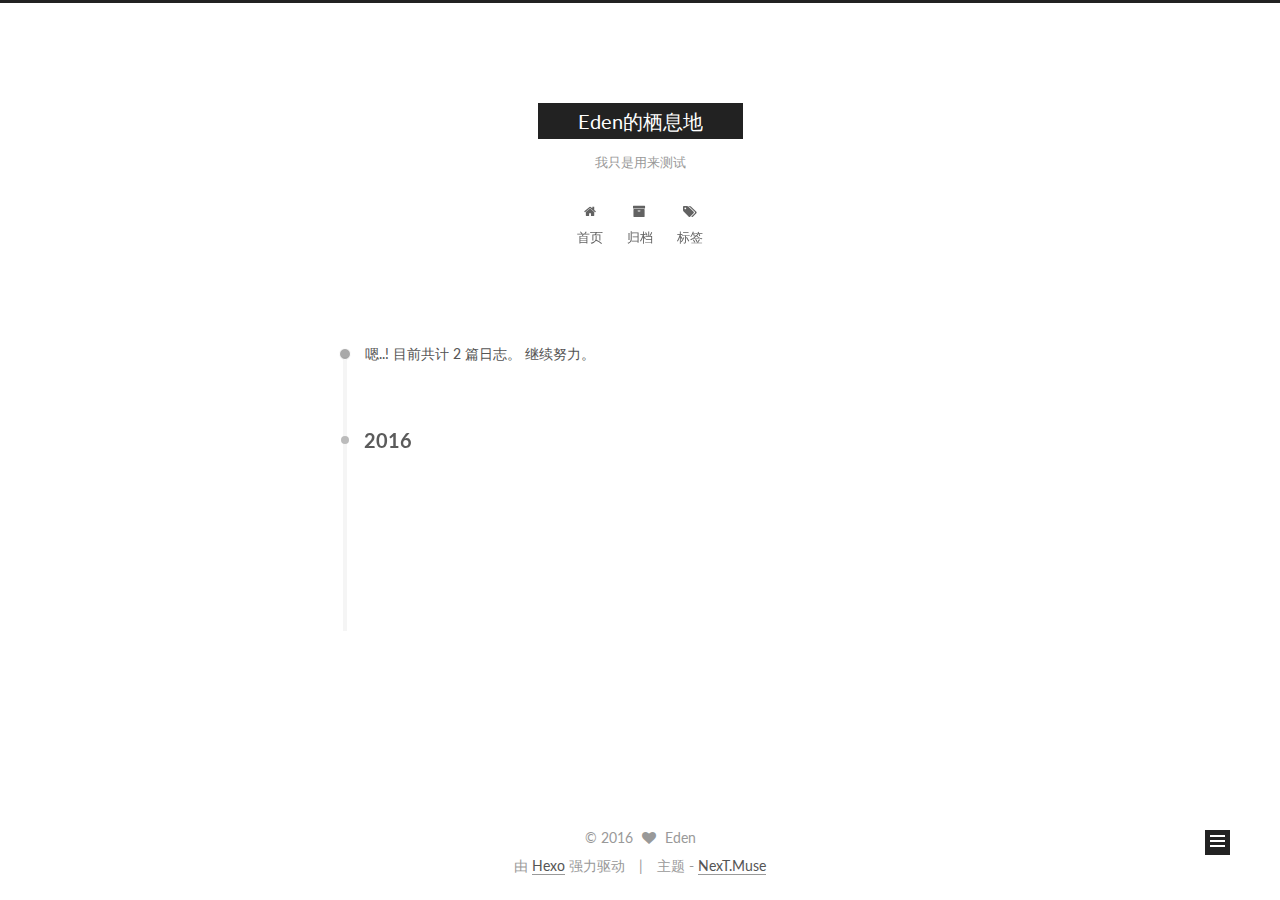
<file: archives/index.html>
<!doctype html>



  


<html class="theme-next muse use-motion" lang="zh-Hans">
<head>
  <meta charset="UTF-8"/>
<meta http-equiv="X-UA-Compatible" content="IE=edge" />
<meta name="viewport" content="width=device-width, initial-scale=1, maximum-scale=1"/>



<meta http-equiv="Cache-Control" content="no-transform" />
<meta http-equiv="Cache-Control" content="no-siteapp" />












  
  
  <link href="/lib/fancybox/source/jquery.fancybox.css?v=2.1.5" rel="stylesheet" type="text/css" />




  
  
  
  

  
    
    
  

  

  

  

  

  
    
    
    <link href="//fonts.googleapis.com/css?family=Lato:300,300italic,400,400italic,700,700italic&subset=latin,latin-ext" rel="stylesheet" type="text/css">
  






<link href="/lib/font-awesome/css/font-awesome.min.css?v=4.6.2" rel="stylesheet" type="text/css" />

<link href="/css/main.css?v=5.1.0" rel="stylesheet" type="text/css" />


  <meta name="keywords" content="Hexo, NexT" />








  <link rel="shortcut icon" type="image/x-icon" href="/favicon.ico?v=5.1.0" />






<meta name="description" content="这是一个开始">
<meta property="og:type" content="website">
<meta property="og:title" content="Eden的栖息地">
<meta property="og:url" content="http://yoursite.com/archives/index.html">
<meta property="og:site_name" content="Eden的栖息地">
<meta property="og:description" content="这是一个开始">
<meta name="twitter:card" content="summary">
<meta name="twitter:title" content="Eden的栖息地">
<meta name="twitter:description" content="这是一个开始">



<script type="text/javascript" id="hexo.configurations">
  var NexT = window.NexT || {};
  var CONFIG = {
    root: '/',
    scheme: 'Muse',
    sidebar: {"position":"left","display":"post"},
    fancybox: true,
    motion: true,
    duoshuo: {
      userId: '0',
      author: '博主'
    },
    algolia: {
      applicationID: '',
      apiKey: '',
      indexName: '',
      hits: {"per_page":10},
      labels: {"input_placeholder":"Search for Posts","hits_empty":"We didn't find any results for the search: ${query}","hits_stats":"${hits} results found in ${time} ms"}
    }
  };
</script>



  <link rel="canonical" href="http://yoursite.com/archives/"/>





  <title> 归档 | Eden的栖息地 </title>
</head>

<body itemscope itemtype="http://schema.org/WebPage" lang="zh-Hans">

  










  
  
    
  

  <div class="container one-collumn sidebar-position-left  page-archive  ">
    <div class="headband"></div>

    <header id="header" class="header" itemscope itemtype="http://schema.org/WPHeader">
      <div class="header-inner"><div class="site-meta ">
  

  <div class="custom-logo-site-title">
    <a href="/"  class="brand" rel="start">
      <span class="logo-line-before"><i></i></span>
      <span class="site-title">Eden的栖息地</span>
      <span class="logo-line-after"><i></i></span>
    </a>
  </div>
  <p class="site-subtitle">我只是用来测试</p>
</div>

<div class="site-nav-toggle">
  <button>
    <span class="btn-bar"></span>
    <span class="btn-bar"></span>
    <span class="btn-bar"></span>
  </button>
</div>

<nav class="site-nav">
  

  
    <ul id="menu" class="menu">
      
        
        <li class="menu-item menu-item-home">
          <a href="/" rel="section">
            
              <i class="menu-item-icon fa fa-fw fa-home"></i> <br />
            
            首页
          </a>
        </li>
      
        
        <li class="menu-item menu-item-archives">
          <a href="/archives" rel="section">
            
              <i class="menu-item-icon fa fa-fw fa-archive"></i> <br />
            
            归档
          </a>
        </li>
      
        
        <li class="menu-item menu-item-tags">
          <a href="/tags" rel="section">
            
              <i class="menu-item-icon fa fa-fw fa-tags"></i> <br />
            
            标签
          </a>
        </li>
      

      
    </ul>
  

  
</nav>



 </div>
    </header>

    <main id="main" class="main">
      <div class="main-inner">
        <div class="content-wrap">
          <div id="content" class="content">
            

  <section id="posts" class="posts-collapse">
    <span class="archive-move-on"></span>

    <span class="archive-page-counter">
      
      
      
        
      
      嗯..! 目前共计 2 篇日志。 继续努力。
    </span>

    

      
      
      

      
        
        <div class="collection-title">
          <h2 class="archive-year motion-element" id="archive-year-2016">2016</h2>
        </div>
      
      

      

  <article class="post post-type-normal" itemscope itemtype="http://schema.org/Article">
    <header class="post-header">

      <h1 class="post-title">
        
            <a class="post-title-link" href="/2016/12/15/hi/" itemprop="url">
              
                <span itemprop="name">hi</span>
              
            </a>
        
      </h1>

      <div class="post-meta">
        <time class="post-time" itemprop="dateCreated"
              datetime="2016-12-15T11:56:19+08:00"
              content="2016-12-15" >
          12-15
        </time>
      </div>

    </header>
  </article>



    

      
      
      

      
      

      

  <article class="post post-type-normal" itemscope itemtype="http://schema.org/Article">
    <header class="post-header">

      <h1 class="post-title">
        
            <a class="post-title-link" href="/2016/12/10/hello-world/" itemprop="url">
              
                <span itemprop="name">Hello World</span>
              
            </a>
        
      </h1>

      <div class="post-meta">
        <time class="post-time" itemprop="dateCreated"
              datetime="2016-12-10T14:26:52+08:00"
              content="2016-12-10" >
          12-10
        </time>
      </div>

    </header>
  </article>



    

  </section>

  



          </div>
          


          

        </div>
        
          
  
  <div class="sidebar-toggle">
    <div class="sidebar-toggle-line-wrap">
      <span class="sidebar-toggle-line sidebar-toggle-line-first"></span>
      <span class="sidebar-toggle-line sidebar-toggle-line-middle"></span>
      <span class="sidebar-toggle-line sidebar-toggle-line-last"></span>
    </div>
  </div>

  <aside id="sidebar" class="sidebar">
    <div class="sidebar-inner">

      

      

      <section class="site-overview sidebar-panel sidebar-panel-active">
        <div class="site-author motion-element" itemprop="author" itemscope itemtype="http://schema.org/Person">
          <img class="site-author-image" itemprop="image"
               src="/images/avatar.gif"
               alt="Eden" />
          <p class="site-author-name" itemprop="name">Eden</p>
          <p class="site-description motion-element" itemprop="description">这是一个开始</p>
        </div>
        <nav class="site-state motion-element">
          <div class="site-state-item site-state-posts">
            <a href="/archives">
              <span class="site-state-item-count">2</span>
              <span class="site-state-item-name">日志</span>
            </a>
          </div>

          

          

        </nav>

        

        <div class="links-of-author motion-element">
          
        </div>

        
        

        
        

        


      </section>

      

    </div>
  </aside>


        
      </div>
    </main>

    <footer id="footer" class="footer">
      <div class="footer-inner">
        <div class="copyright" >
  
  &copy; 
  <span itemprop="copyrightYear">2016</span>
  <span class="with-love">
    <i class="fa fa-heart"></i>
  </span>
  <span class="author" itemprop="copyrightHolder">Eden</span>
</div>


<div class="powered-by">
  由 <a class="theme-link" href="https://hexo.io">Hexo</a> 强力驱动
</div>

<div class="theme-info">
  主题 -
  <a class="theme-link" href="https://github.com/iissnan/hexo-theme-next">
    NexT.Muse
  </a>
</div>


        

        
      </div>
    </footer>

    <div class="back-to-top">
      <i class="fa fa-arrow-up"></i>
    </div>
  </div>

  

<script type="text/javascript">
  if (Object.prototype.toString.call(window.Promise) !== '[object Function]') {
    window.Promise = null;
  }
</script>









  



  
  <script type="text/javascript" src="/lib/jquery/index.js?v=2.1.3"></script>

  
  <script type="text/javascript" src="/lib/fastclick/lib/fastclick.min.js?v=1.0.6"></script>

  
  <script type="text/javascript" src="/lib/jquery_lazyload/jquery.lazyload.js?v=1.9.7"></script>

  
  <script type="text/javascript" src="/lib/velocity/velocity.min.js?v=1.2.1"></script>

  
  <script type="text/javascript" src="/lib/velocity/velocity.ui.min.js?v=1.2.1"></script>

  
  <script type="text/javascript" src="/lib/fancybox/source/jquery.fancybox.pack.js?v=2.1.5"></script>


  


  <script type="text/javascript" src="/js/src/utils.js?v=5.1.0"></script>

  <script type="text/javascript" src="/js/src/motion.js?v=5.1.0"></script>



  
  

  
  
    <script type="text/javascript" id="motion.page.archive">
      $('.archive-year').velocity('transition.slideLeftIn');
    </script>
  


  


  <script type="text/javascript" src="/js/src/bootstrap.js?v=5.1.0"></script>



  



  




	




  
  

  

  

  

  


</body>
</html>
</file>
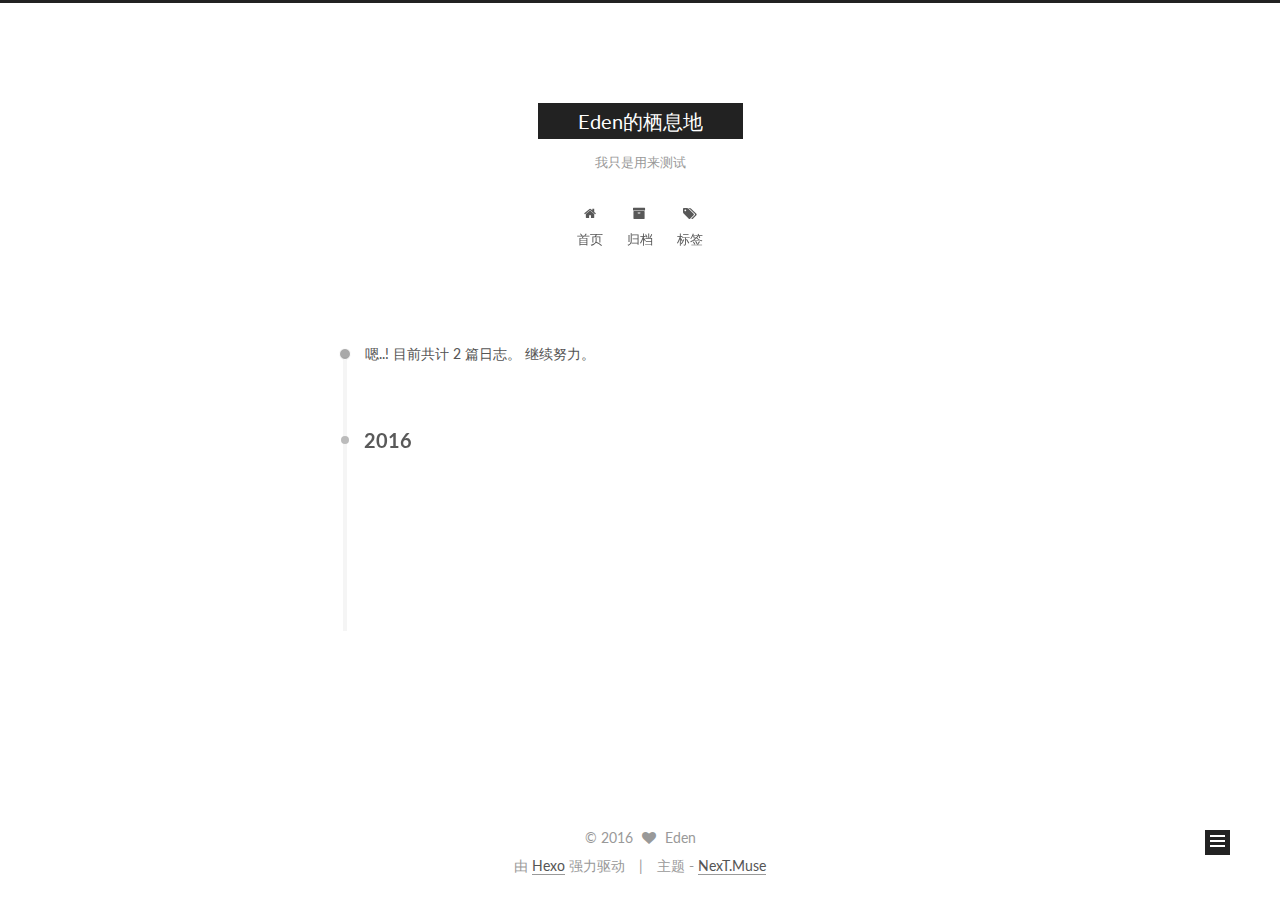
<file: archives/2016/index.html>
<!doctype html>



  


<html class="theme-next muse use-motion" lang="zh-Hans">
<head>
  <meta charset="UTF-8"/>
<meta http-equiv="X-UA-Compatible" content="IE=edge" />
<meta name="viewport" content="width=device-width, initial-scale=1, maximum-scale=1"/>



<meta http-equiv="Cache-Control" content="no-transform" />
<meta http-equiv="Cache-Control" content="no-siteapp" />












  
  
  <link href="/lib/fancybox/source/jquery.fancybox.css?v=2.1.5" rel="stylesheet" type="text/css" />




  
  
  
  

  
    
    
  

  

  

  

  

  
    
    
    <link href="//fonts.googleapis.com/css?family=Lato:300,300italic,400,400italic,700,700italic&subset=latin,latin-ext" rel="stylesheet" type="text/css">
  






<link href="/lib/font-awesome/css/font-awesome.min.css?v=4.6.2" rel="stylesheet" type="text/css" />

<link href="/css/main.css?v=5.1.0" rel="stylesheet" type="text/css" />


  <meta name="keywords" content="Hexo, NexT" />








  <link rel="shortcut icon" type="image/x-icon" href="/favicon.ico?v=5.1.0" />






<meta name="description" content="这是一个开始">
<meta property="og:type" content="website">
<meta property="og:title" content="Eden的栖息地">
<meta property="og:url" content="http://yoursite.com/archives/2016/index.html">
<meta property="og:site_name" content="Eden的栖息地">
<meta property="og:description" content="这是一个开始">
<meta name="twitter:card" content="summary">
<meta name="twitter:title" content="Eden的栖息地">
<meta name="twitter:description" content="这是一个开始">



<script type="text/javascript" id="hexo.configurations">
  var NexT = window.NexT || {};
  var CONFIG = {
    root: '/',
    scheme: 'Muse',
    sidebar: {"position":"left","display":"post"},
    fancybox: true,
    motion: true,
    duoshuo: {
      userId: '0',
      author: '博主'
    },
    algolia: {
      applicationID: '',
      apiKey: '',
      indexName: '',
      hits: {"per_page":10},
      labels: {"input_placeholder":"Search for Posts","hits_empty":"We didn't find any results for the search: ${query}","hits_stats":"${hits} results found in ${time} ms"}
    }
  };
</script>



  <link rel="canonical" href="http://yoursite.com/archives/2016/"/>





  <title> 归档 | Eden的栖息地 </title>
</head>

<body itemscope itemtype="http://schema.org/WebPage" lang="zh-Hans">

  










  
  
    
  

  <div class="container one-collumn sidebar-position-left  page-archive  ">
    <div class="headband"></div>

    <header id="header" class="header" itemscope itemtype="http://schema.org/WPHeader">
      <div class="header-inner"><div class="site-meta ">
  

  <div class="custom-logo-site-title">
    <a href="/"  class="brand" rel="start">
      <span class="logo-line-before"><i></i></span>
      <span class="site-title">Eden的栖息地</span>
      <span class="logo-line-after"><i></i></span>
    </a>
  </div>
  <p class="site-subtitle">我只是用来测试</p>
</div>

<div class="site-nav-toggle">
  <button>
    <span class="btn-bar"></span>
    <span class="btn-bar"></span>
    <span class="btn-bar"></span>
  </button>
</div>

<nav class="site-nav">
  

  
    <ul id="menu" class="menu">
      
        
        <li class="menu-item menu-item-home">
          <a href="/" rel="section">
            
              <i class="menu-item-icon fa fa-fw fa-home"></i> <br />
            
            首页
          </a>
        </li>
      
        
        <li class="menu-item menu-item-archives">
          <a href="/archives" rel="section">
            
              <i class="menu-item-icon fa fa-fw fa-archive"></i> <br />
            
            归档
          </a>
        </li>
      
        
        <li class="menu-item menu-item-tags">
          <a href="/tags" rel="section">
            
              <i class="menu-item-icon fa fa-fw fa-tags"></i> <br />
            
            标签
          </a>
        </li>
      

      
    </ul>
  

  
</nav>



 </div>
    </header>

    <main id="main" class="main">
      <div class="main-inner">
        <div class="content-wrap">
          <div id="content" class="content">
            

  <section id="posts" class="posts-collapse">
    <span class="archive-move-on"></span>

    <span class="archive-page-counter">
      
      
      
        
      
      嗯..! 目前共计 2 篇日志。 继续努力。
    </span>

    

      
      
      

      
        
        <div class="collection-title">
          <h2 class="archive-year motion-element" id="archive-year-2016">2016</h2>
        </div>
      
      

      

  <article class="post post-type-normal" itemscope itemtype="http://schema.org/Article">
    <header class="post-header">

      <h1 class="post-title">
        
            <a class="post-title-link" href="/2016/12/15/hi/" itemprop="url">
              
                <span itemprop="name">hi</span>
              
            </a>
        
      </h1>

      <div class="post-meta">
        <time class="post-time" itemprop="dateCreated"
              datetime="2016-12-15T11:56:19+08:00"
              content="2016-12-15" >
          12-15
        </time>
      </div>

    </header>
  </article>



    

      
      
      

      
      

      

  <article class="post post-type-normal" itemscope itemtype="http://schema.org/Article">
    <header class="post-header">

      <h1 class="post-title">
        
            <a class="post-title-link" href="/2016/12/10/hello-world/" itemprop="url">
              
                <span itemprop="name">Hello World</span>
              
            </a>
        
      </h1>

      <div class="post-meta">
        <time class="post-time" itemprop="dateCreated"
              datetime="2016-12-10T14:26:52+08:00"
              content="2016-12-10" >
          12-10
        </time>
      </div>

    </header>
  </article>



    

  </section>

  



          </div>
          


          

        </div>
        
          
  
  <div class="sidebar-toggle">
    <div class="sidebar-toggle-line-wrap">
      <span class="sidebar-toggle-line sidebar-toggle-line-first"></span>
      <span class="sidebar-toggle-line sidebar-toggle-line-middle"></span>
      <span class="sidebar-toggle-line sidebar-toggle-line-last"></span>
    </div>
  </div>

  <aside id="sidebar" class="sidebar">
    <div class="sidebar-inner">

      

      

      <section class="site-overview sidebar-panel sidebar-panel-active">
        <div class="site-author motion-element" itemprop="author" itemscope itemtype="http://schema.org/Person">
          <img class="site-author-image" itemprop="image"
               src="/images/avatar.gif"
               alt="Eden" />
          <p class="site-author-name" itemprop="name">Eden</p>
          <p class="site-description motion-element" itemprop="description">这是一个开始</p>
        </div>
        <nav class="site-state motion-element">
          <div class="site-state-item site-state-posts">
            <a href="/archives">
              <span class="site-state-item-count">2</span>
              <span class="site-state-item-name">日志</span>
            </a>
          </div>

          

          

        </nav>

        

        <div class="links-of-author motion-element">
          
        </div>

        
        

        
        

        


      </section>

      

    </div>
  </aside>


        
      </div>
    </main>

    <footer id="footer" class="footer">
      <div class="footer-inner">
        <div class="copyright" >
  
  &copy; 
  <span itemprop="copyrightYear">2016</span>
  <span class="with-love">
    <i class="fa fa-heart"></i>
  </span>
  <span class="author" itemprop="copyrightHolder">Eden</span>
</div>


<div class="powered-by">
  由 <a class="theme-link" href="https://hexo.io">Hexo</a> 强力驱动
</div>

<div class="theme-info">
  主题 -
  <a class="theme-link" href="https://github.com/iissnan/hexo-theme-next">
    NexT.Muse
  </a>
</div>


        

        
      </div>
    </footer>

    <div class="back-to-top">
      <i class="fa fa-arrow-up"></i>
    </div>
  </div>

  

<script type="text/javascript">
  if (Object.prototype.toString.call(window.Promise) !== '[object Function]') {
    window.Promise = null;
  }
</script>









  



  
  <script type="text/javascript" src="/lib/jquery/index.js?v=2.1.3"></script>

  
  <script type="text/javascript" src="/lib/fastclick/lib/fastclick.min.js?v=1.0.6"></script>

  
  <script type="text/javascript" src="/lib/jquery_lazyload/jquery.lazyload.js?v=1.9.7"></script>

  
  <script type="text/javascript" src="/lib/velocity/velocity.min.js?v=1.2.1"></script>

  
  <script type="text/javascript" src="/lib/velocity/velocity.ui.min.js?v=1.2.1"></script>

  
  <script type="text/javascript" src="/lib/fancybox/source/jquery.fancybox.pack.js?v=2.1.5"></script>


  


  <script type="text/javascript" src="/js/src/utils.js?v=5.1.0"></script>

  <script type="text/javascript" src="/js/src/motion.js?v=5.1.0"></script>



  
  

  
  
    <script type="text/javascript" id="motion.page.archive">
      $('.archive-year').velocity('transition.slideLeftIn');
    </script>
  


  


  <script type="text/javascript" src="/js/src/bootstrap.js?v=5.1.0"></script>



  



  




	




  
  

  

  

  

  


</body>
</html>
</file>
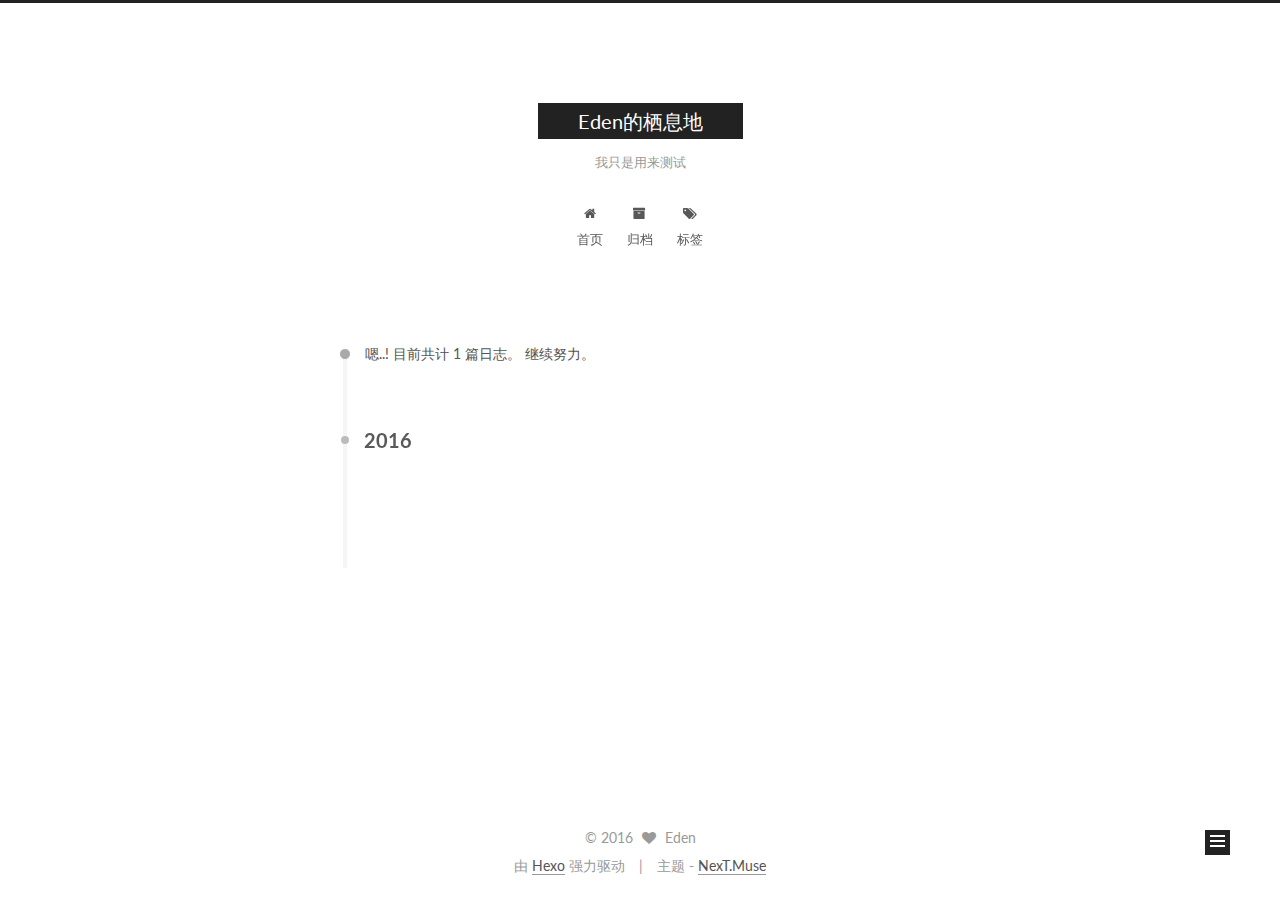
<file: archives/2016/12/index.html>
<!doctype html>



  


<html class="theme-next muse use-motion" lang="zh-Hans">
<head>
  <meta charset="UTF-8"/>
<meta http-equiv="X-UA-Compatible" content="IE=edge" />
<meta name="viewport" content="width=device-width, initial-scale=1, maximum-scale=1"/>



<meta http-equiv="Cache-Control" content="no-transform" />
<meta http-equiv="Cache-Control" content="no-siteapp" />












  
  
  <link href="/lib/fancybox/source/jquery.fancybox.css?v=2.1.5" rel="stylesheet" type="text/css" />




  
  
  
  

  
    
    
  

  

  

  

  

  
    
    
    <link href="//fonts.googleapis.com/css?family=Lato:300,300italic,400,400italic,700,700italic&subset=latin,latin-ext" rel="stylesheet" type="text/css">
  






<link href="/lib/font-awesome/css/font-awesome.min.css?v=4.6.2" rel="stylesheet" type="text/css" />

<link href="/css/main.css?v=5.1.0" rel="stylesheet" type="text/css" />


  <meta name="keywords" content="Hexo, NexT" />








  <link rel="shortcut icon" type="image/x-icon" href="/favicon.ico?v=5.1.0" />






<meta name="description" content="这是一个开始">
<meta property="og:type" content="website">
<meta property="og:title" content="Eden的栖息地">
<meta property="og:url" content="http://yoursite.com/archives/2016/12/index.html">
<meta property="og:site_name" content="Eden的栖息地">
<meta property="og:description" content="这是一个开始">
<meta name="twitter:card" content="summary">
<meta name="twitter:title" content="Eden的栖息地">
<meta name="twitter:description" content="这是一个开始">



<script type="text/javascript" id="hexo.configurations">
  var NexT = window.NexT || {};
  var CONFIG = {
    root: '/',
    scheme: 'Muse',
    sidebar: {"position":"left","display":"post"},
    fancybox: true,
    motion: true,
    duoshuo: {
      userId: '0',
      author: '博主'
    },
    algolia: {
      applicationID: '',
      apiKey: '',
      indexName: '',
      hits: {"per_page":10},
      labels: {"input_placeholder":"Search for Posts","hits_empty":"We didn't find any results for the search: ${query}","hits_stats":"${hits} results found in ${time} ms"}
    }
  };
</script>



  <link rel="canonical" href="http://yoursite.com/archives/2016/12/"/>





  <title> 归档 | Eden的栖息地 </title>
</head>

<body itemscope itemtype="http://schema.org/WebPage" lang="zh-Hans">

  










  
  
    
  

  <div class="container one-collumn sidebar-position-left  page-archive  ">
    <div class="headband"></div>

    <header id="header" class="header" itemscope itemtype="http://schema.org/WPHeader">
      <div class="header-inner"><div class="site-meta ">
  

  <div class="custom-logo-site-title">
    <a href="/"  class="brand" rel="start">
      <span class="logo-line-before"><i></i></span>
      <span class="site-title">Eden的栖息地</span>
      <span class="logo-line-after"><i></i></span>
    </a>
  </div>
  <p class="site-subtitle">我只是用来测试</p>
</div>

<div class="site-nav-toggle">
  <button>
    <span class="btn-bar"></span>
    <span class="btn-bar"></span>
    <span class="btn-bar"></span>
  </button>
</div>

<nav class="site-nav">
  

  
    <ul id="menu" class="menu">
      
        
        <li class="menu-item menu-item-home">
          <a href="/" rel="section">
            
              <i class="menu-item-icon fa fa-fw fa-home"></i> <br />
            
            首页
          </a>
        </li>
      
        
        <li class="menu-item menu-item-archives">
          <a href="/archives" rel="section">
            
              <i class="menu-item-icon fa fa-fw fa-archive"></i> <br />
            
            归档
          </a>
        </li>
      
        
        <li class="menu-item menu-item-tags">
          <a href="/tags" rel="section">
            
              <i class="menu-item-icon fa fa-fw fa-tags"></i> <br />
            
            标签
          </a>
        </li>
      

      
    </ul>
  

  
</nav>



 </div>
    </header>

    <main id="main" class="main">
      <div class="main-inner">
        <div class="content-wrap">
          <div id="content" class="content">
            

  <section id="posts" class="posts-collapse">
    <span class="archive-move-on"></span>

    <span class="archive-page-counter">
      
      
      
        
      
      嗯..! 目前共计 1 篇日志。 继续努力。
    </span>

    

      
      
      

      
        
        <div class="collection-title">
          <h2 class="archive-year motion-element" id="archive-year-2016">2016</h2>
        </div>
      
      

      

  <article class="post post-type-normal" itemscope itemtype="http://schema.org/Article">
    <header class="post-header">

      <h1 class="post-title">
        
            <a class="post-title-link" href="/2016/12/10/hello-world/" itemprop="url">
              
                <span itemprop="name">Hello World</span>
              
            </a>
        
      </h1>

      <div class="post-meta">
        <time class="post-time" itemprop="dateCreated"
              datetime="2016-12-10T14:26:52+08:00"
              content="2016-12-10" >
          12-10
        </time>
      </div>

    </header>
  </article>



    

  </section>

  



          </div>
          


          

        </div>
        
          
  
  <div class="sidebar-toggle">
    <div class="sidebar-toggle-line-wrap">
      <span class="sidebar-toggle-line sidebar-toggle-line-first"></span>
      <span class="sidebar-toggle-line sidebar-toggle-line-middle"></span>
      <span class="sidebar-toggle-line sidebar-toggle-line-last"></span>
    </div>
  </div>

  <aside id="sidebar" class="sidebar">
    <div class="sidebar-inner">

      

      

      <section class="site-overview sidebar-panel sidebar-panel-active">
        <div class="site-author motion-element" itemprop="author" itemscope itemtype="http://schema.org/Person">
          <img class="site-author-image" itemprop="image"
               src="/images/avatar.gif"
               alt="Eden" />
          <p class="site-author-name" itemprop="name">Eden</p>
          <p class="site-description motion-element" itemprop="description">这是一个开始</p>
        </div>
        <nav class="site-state motion-element">
          <div class="site-state-item site-state-posts">
            <a href="/archives">
              <span class="site-state-item-count">1</span>
              <span class="site-state-item-name">日志</span>
            </a>
          </div>

          

          

        </nav>

        

        <div class="links-of-author motion-element">
          
        </div>

        
        

        
        

        


      </section>

      

    </div>
  </aside>


        
      </div>
    </main>

    <footer id="footer" class="footer">
      <div class="footer-inner">
        <div class="copyright" >
  
  &copy; 
  <span itemprop="copyrightYear">2016</span>
  <span class="with-love">
    <i class="fa fa-heart"></i>
  </span>
  <span class="author" itemprop="copyrightHolder">Eden</span>
</div>


<div class="powered-by">
  由 <a class="theme-link" href="https://hexo.io">Hexo</a> 强力驱动
</div>

<div class="theme-info">
  主题 -
  <a class="theme-link" href="https://github.com/iissnan/hexo-theme-next">
    NexT.Muse
  </a>
</div>


        

        
      </div>
    </footer>

    <div class="back-to-top">
      <i class="fa fa-arrow-up"></i>
    </div>
  </div>

  

<script type="text/javascript">
  if (Object.prototype.toString.call(window.Promise) !== '[object Function]') {
    window.Promise = null;
  }
</script>









  



  
  <script type="text/javascript" src="/lib/jquery/index.js?v=2.1.3"></script>

  
  <script type="text/javascript" src="/lib/fastclick/lib/fastclick.min.js?v=1.0.6"></script>

  
  <script type="text/javascript" src="/lib/jquery_lazyload/jquery.lazyload.js?v=1.9.7"></script>

  
  <script type="text/javascript" src="/lib/velocity/velocity.min.js?v=1.2.1"></script>

  
  <script type="text/javascript" src="/lib/velocity/velocity.ui.min.js?v=1.2.1"></script>

  
  <script type="text/javascript" src="/lib/fancybox/source/jquery.fancybox.pack.js?v=2.1.5"></script>


  


  <script type="text/javascript" src="/js/src/utils.js?v=5.1.0"></script>

  <script type="text/javascript" src="/js/src/motion.js?v=5.1.0"></script>



  
  

  
  
    <script type="text/javascript" id="motion.page.archive">
      $('.archive-year').velocity('transition.slideLeftIn');
    </script>
  


  


  <script type="text/javascript" src="/js/src/bootstrap.js?v=5.1.0"></script>



  



  




	




  
  

  

  

  

  


</body>
</html>
</file>
<file: css/main.css>
/* normalize.css v3.0.2 | MIT License | git.io/normalize */
html {
  font-family: sans-serif; /* 1 */
  -ms-text-size-adjust: 100%; /* 2 */
  -webkit-text-size-adjust: 100%; /* 2 */
}
body {
  margin: 0;
}
article,
aside,
details,
figcaption,
figure,
footer,
header,
hgroup,
main,
menu,
nav,
section,
summary {
  display: block;
}
audio,
canvas,
progress,
video {
  display: inline-block; /* 1 */
  vertical-align: baseline; /* 2 */
}
audio:not([controls]) {
  display: none;
  height: 0;
}
[hidden],
template {
  display: none;
}
a {
  background-color: transparent;
}
a:active,
a:hover {
  outline: 0;
}
abbr[title] {
  border-bottom: 1px dotted;
}
b,
strong {
  font-weight: bold;
}
dfn {
  font-style: italic;
}
h1 {
  font-size: 2em;
  margin: 0.67em 0;
}
mark {
  background: #ff0;
  color: #000;
}
small {
  font-size: 80%;
}
sub,
sup {
  font-size: 75%;
  line-height: 0;
  position: relative;
  vertical-align: baseline;
}
sup {
  top: -0.5em;
}
sub {
  bottom: -0.25em;
}
img {
  border: 0;
}
svg:not(:root) {
  overflow: hidden;
}
figure {
  margin: 1em 40px;
}
hr {
  -moz-box-sizing: content-box;
  box-sizing: content-box;
  height: 0;
}
pre {
  overflow: auto;
}
code,
kbd,
pre,
samp {
  font-family: monospace, monospace;
  font-size: 1em;
}
button,
input,
optgroup,
select,
textarea {
  color: inherit; /* 1 */
  font: inherit; /* 2 */
  margin: 0; /* 3 */
}
button {
  overflow: visible;
}
button,
select {
  text-transform: none;
}
button,
html input[type="button"],
input[type="reset"],
input[type="submit"] {
  -webkit-appearance: button; /* 2 */
  cursor: pointer; /* 3 */
}
button[disabled],
html input[disabled] {
  cursor: default;
}
button::-moz-focus-inner,
input::-moz-focus-inner {
  border: 0;
  padding: 0;
}
input {
  line-height: normal;
}
input[type="checkbox"],
input[type="radio"] {
  box-sizing: border-box; /* 1 */
  padding: 0; /* 2 */
}
input[type="number"]::-webkit-inner-spin-button,
input[type="number"]::-webkit-outer-spin-button {
  height: auto;
}
input[type="search"] {
  -webkit-appearance: textfield; /* 1 */
  -moz-box-sizing: content-box;
  -webkit-box-sizing: content-box; /* 2 */
  box-sizing: content-box;
}
input[type="search"]::-webkit-search-cancel-button,
input[type="search"]::-webkit-search-decoration {
  -webkit-appearance: none;
}
fieldset {
  border: 1px solid #c0c0c0;
  margin: 0 2px;
  padding: 0.35em 0.625em 0.75em;
}
legend {
  border: 0; /* 1 */
  padding: 0; /* 2 */
}
textarea {
  overflow: auto;
}
optgroup {
  font-weight: bold;
}
table {
  border-collapse: collapse;
  border-spacing: 0;
}
td,
th {
  padding: 0;
}
::selection {
  background: #262a30;
  color: #fff;
}
body {
  position: relative;
  font-family: 'Lato', "PingFang SC", "Microsoft YaHei", sans-serif;
  font-size: 14px;
  line-height: 2;
  color: #555;
  background: #fff;
}
@media (max-width: 767px) {
  body {
    padding-right: 0 !important;
  }
}
@media (min-width: 768px) and (max-width: 991px) {
  body {
    padding-right: 0 !important;
  }
}
@media (min-width: 1600px) {
  body {
    font-size: 16px;
  }
}
h1,
h2,
h3,
h4,
h5,
h6 {
  margin: 0;
  padding: 0;
  font-weight: bold;
  line-height: 1.5;
  font-family: 'Lato', "PingFang SC", "Microsoft YaHei", sans-serif;
}
h2,
h3,
h4,
h5,
h6 {
  margin: 20px 0 15px;
}
h1 {
  font-size: 22px;
}
@media (max-width: 767px) {
  h1 {
    font-size: 18px;
  }
}
h2 {
  font-size: 20px;
}
@media (max-width: 767px) {
  h2 {
    font-size: 16px;
  }
}
h3 {
  font-size: 18px;
}
@media (max-width: 767px) {
  h3 {
    font-size: 14px;
  }
}
h4 {
  font-size: 16px;
}
@media (max-width: 767px) {
  h4 {
    font-size: 12px;
  }
}
h5 {
  font-size: 14px;
}
@media (max-width: 767px) {
  h5 {
    font-size: 10px;
  }
}
h6 {
  font-size: 12px;
}
@media (max-width: 767px) {
  h6 {
    font-size: 8px;
  }
}
p {
  margin: 0 0 25px 0;
}
a {
  color: #555;
  text-decoration: none;
  border-bottom: 1px solid #999;
  word-wrap: break-word;
}
a:hover {
  color: #222;
  border-bottom-color: #222;
}
ul {
  list-style: none;
}
blockquote {
  margin: 0;
  padding: 0;
}
img {
  display: block;
  margin: auto;
  max-width: 100%;
  height: auto;
}
hr {
  margin: 40px 0;
  height: 3px;
  border: none;
  background-color: #ddd;
  background-image: repeating-linear-gradient(-45deg, #fff, #fff 4px, transparent 4px, transparent 8px);
}
blockquote {
  padding: 0 15px;
  color: #666;
  border-left: 4px solid #ddd;
}
blockquote cite::before {
  content: "-";
  padding: 0 5px;
}
dt {
  font-weight: 700;
}
dd {
  margin: 0;
  padding: 0;
}
.text-left {
  text-align: left;
}
.text-center {
  text-align: center;
}
.text-right {
  text-align: right;
}
.text-justify {
  text-align: justify;
}
.text-nowrap {
  white-space: nowrap;
}
.text-lowercase {
  text-transform: lowercase;
}
.text-uppercase {
  text-transform: uppercase;
}
.text-capitalize {
  text-transform: capitalize;
}
.center-block {
  display: block;
  margin-left: auto;
  margin-right: auto;
}
.clearfix:before,
.clearfix:after {
  content: " ";
  display: table;
}
.clearfix:after {
  clear: both;
}
.pullquote {
  width: 45%;
}
.pullquote.left {
  float: left;
  margin-left: 5px;
  margin-right: 10px;
}
.pullquote.right {
  float: right;
  margin-left: 10px;
  margin-right: 5px;
}
.affix.affix.affix {
  position: fixed;
}
.translation {
  margin-top: -20px;
  font-size: 14px;
  color: #999;
}
.scrollbar-measure {
  width: 100px;
  height: 100px;
  overflow: scroll;
  position: absolute;
  top: -9999px;
}
.use-motion .motion-element {
  opacity: 0;
}
#local-search-input {
  padding: 3px;
  border: none;
  text-indent: 14px;
  border-radius: 0;
  width: 140px;
  outline: none;
  border-bottom: 1px solid #999;
  background: inherit;
  opacity: 0.5;
}
#local-search-input:focus {
  opacity: 1;
}
.search-icon {
  position: absolute;
  top: 9px;
}
table {
  margin: 20px 0;
  width: 100%;
  border-collapse: collapse;
  border-spacing: 0;
  border: 1px solid #ddd;
  font-size: 14px;
  table-layout: fixed;
  word-wrap: break-all;
}
table>tbody>tr:nth-of-type(odd) {
  background-color: #f9f9f9;
}
table>tbody>tr:hover {
  background-color: #f5f5f5;
}
caption,
th,
td {
  padding: 8px;
  text-align: left;
  vertical-align: middle;
  font-weight: normal;
}
th,
td {
  border-bottom: 3px solid #ddd;
  border-right: 1px solid #eee;
}
th {
  padding-bottom: 10px;
  font-weight: 700;
}
td {
  border-bottom-width: 1px;
}
html,
body {
  height: 100%;
}
.container {
  position: relative;
  min-height: 100%;
}
.header-inner {
  margin: 0 auto;
  padding: 100px 0 70px;
  width: 700px;
}
@media (min-width: 1600px) {
  .container .header-inner {
    width: 900px;
  }
}
.main {
  padding-bottom: 150px;
}
.main-inner {
  margin: 0 auto;
  width: 700px;
}
@media (min-width: 1600px) {
  .container .main-inner {
    width: 900px;
  }
}
.footer {
  position: absolute;
  left: 0;
  bottom: 0;
  width: 100%;
  min-height: 50px;
}
.footer-inner {
  box-sizing: border-box;
  margin: 20px auto;
  width: 700px;
}
@media (min-width: 1600px) {
  .container .footer-inner {
    width: 900px;
  }
}
pre,
.highlight {
  overflow: auto;
  margin: 20px 0;
  padding: 0;
  font-size: 13px;
  color: #4d4d4c;
  background: #f7f7f7;
  line-height: 1.6;
}
pre,
code {
  font-family: consolas, Menlo, "PingFang SC", "Microsoft YaHei", monospace;
}
code {
  padding: 2px 4px;
  word-wrap: break-word;
  color: #4d4d4c;
  background: #f7f7f7;
  border-radius: 3px;
  font-size: 13px;
}
pre code {
  padding: 0;
  color: #4d4d4c;
  background: none;
  text-shadow: none;
}
.highlight {
  border-radius: 1px;
}
.highlight pre {
  border: none;
  margin: 0;
  padding: 10px 0;
}
.highlight table {
  margin: 0;
  width: auto;
  border: none;
}
.highlight td {
  border: none;
  padding: 0;
}
.highlight figcaption {
  font-size: 1em;
  color: #4d4d4c;
  line-height: 1em;
  margin-bottom: 1em;
}
.highlight figcaption:before,
.highlight figcaption:after {
  content: " ";
  display: table;
}
.highlight figcaption:after {
  clear: both;
}
.highlight figcaption a {
  float: right;
  color: #4d4d4c;
}
.highlight figcaption a:hover {
  border-bottom-color: #4d4d4c;
}
.highlight .gutter pre {
  padding-left: 10px;
  padding-right: 10px;
  color: #869194;
  text-align: right;
  background-color: #eff2f3;
}
.highlight .code pre {
  padding-left: 10px;
  padding-right: 10px;
  background-color: #f7f7f7;
}
.highlight .line {
  height: 20px;
}
.gutter {
  -webkit-user-select: none;
  -moz-user-select: none;
  -ms-user-select: none;
  user-select: none;
}
.gist table {
  width: auto;
}
.gist table td {
  border: none;
}
pre .deletion {
  background: #fdd;
}
pre .addition {
  background: #dfd;
}
pre .meta {
  color: #8959a8;
}
pre .comment {
  color: #8e908c;
}
pre .variable,
pre .attribute,
pre .tag,
pre .regexp,
pre .ruby .constant,
pre .xml .tag .title,
pre .xml .pi,
pre .xml .doctype,
pre .html .doctype,
pre .css .id,
pre .css .class,
pre .css .pseudo {
  color: #c82829;
}
pre .number,
pre .preprocessor,
pre .built_in,
pre .literal,
pre .params,
pre .constant,
pre .command {
  color: #f5871f;
}
pre .ruby .class .title,
pre .css .rules .attribute,
pre .string,
pre .value,
pre .inheritance,
pre .header,
pre .ruby .symbol,
pre .xml .cdata,
pre .special,
pre .number,
pre .formula {
  color: #718c00;
}
pre .title,
pre .css .hexcolor {
  color: #3e999f;
}
pre .function,
pre .python .decorator,
pre .python .title,
pre .ruby .function .title,
pre .ruby .title .keyword,
pre .perl .sub,
pre .javascript .title,
pre .coffeescript .title {
  color: #4271ae;
}
pre .keyword,
pre .javascript .function {
  color: #8959a8;
}
.full-image.full-image.full-image {
  border: none;
  max-width: 100%;
  width: auto;
  margin: 20px auto;
}
@media (min-width: 992px) {
  .full-image.full-image.full-image {
    max-width: none;
    width: 126%;
    margin: 0 -13%;
  }
}
.blockquote-center,
.page-home .post-type-quote blockquote,
.page-post-detail .post-type-quote blockquote {
  position: relative;
  margin: 40px 0;
  padding: 0;
  border-left: none;
  text-align: center;
}
.blockquote-center::before,
.page-home .post-type-quote blockquote::before,
.page-post-detail .post-type-quote blockquote::before,
.blockquote-center::after,
.page-home .post-type-quote blockquote::after,
.page-post-detail .post-type-quote blockquote::after {
  position: absolute;
  content: ' ';
  display: block;
  width: 100%;
  height: 24px;
  opacity: 0.2;
  background-repeat: no-repeat;
  background-position: 0 -6px;
  background-size: 22px 22px;
}
.blockquote-center::before,
.page-home .post-type-quote blockquote::before,
.page-post-detail .post-type-quote blockquote::before {
  top: -20px;
  background-image: url("../images/quote-l.svg");
  border-top: 1px solid #ccc;
}
.blockquote-center::after,
.page-home .post-type-quote blockquote::after,
.page-post-detail .post-type-quote blockquote::after {
  bottom: -20px;
  background-image: url("../images/quote-r.svg");
  border-bottom: 1px solid #ccc;
  background-position: 100% 8px;
}
.blockquote-center p,
.page-home .post-type-quote blockquote p,
.page-post-detail .post-type-quote blockquote p,
.blockquote-center div,
.page-home .post-type-quote blockquote div,
.page-post-detail .post-type-quote blockquote div {
  text-align: center;
}
.post .post-body .group-picture img {
  box-sizing: border-box;
  padding: 0 3px;
  border: none;
}
.post .group-picture-row {
  overflow: hidden;
  margin-top: 6px;
}
.post .group-picture-row:first-child {
  margin-top: 0;
}
.post .group-picture-column {
  float: left;
}
.page-post-detail .post-body .group-picture-column {
  float: none;
  margin-top: 10px;
  width: auto !important;
}
.page-post-detail .post-body .group-picture-column img {
  margin: 0 auto;
}
.page-archive .group-picture-container {
  overflow: hidden;
}
.page-archive .group-picture-row {
  float: left;
}
.page-archive .group-picture-row:first-child {
  margin-top: 6px;
}
.page-archive .group-picture-column {
  max-width: 150px;
  max-height: 150px;
}
.note {
  padding: 20px;
  margin: 20px 0;
  border: 1px solid #eee;
  border-left-width: 5px;
  border-radius: 3px;
}
.note h2,
.note h3,
.note h4,
.note h5,
.note h6 {
  margin-top: 0;
  margin-bottom: 5px;
}
.note p:last-child {
  margin-bottom: 0;
}
.note code {
  border-radius: 3px;
}
.note+.note {
  margin-top: -5px;
}
.default {
  border-left-color: #777;
}
.default h2,
.default h3,
.default h4,
.default h5,
.default h6 {
  color: #777;
}
.primary {
  border-left-color: #428bca;
}
.primary h2,
.primary h3,
.primary h4,
.primary h5,
.primary h6 {
  color: #428bca;
}
.success {
  border-left-color: #5cb85c;
}
.success h2,
.success h3,
.success h4,
.success h5,
.success h6 {
  color: #5cb85c;
}
.danger {
  border-left-color: #d9534f;
}
.danger h2,
.danger h3,
.danger h4,
.danger h5,
.danger h6 {
  color: #d9534f;
}
.warning {
  border-left-color: #f0ad4e;
}
.warning h2,
.warning h3,
.warning h4,
.warning h5,
.warning h6 {
  color: #f0ad4e;
}
.info {
  border-left-color: #5bc0de;
}
.info h2,
.info h3,
.info h4,
.info h5,
.info h6 {
  color: #5bc0de;
}
.btn {
  display: inline-block;
  padding: 0 20px;
  font-size: 14px;
  color: #fff;
  background: #222;
  border: 2px solid #222;
  text-decoration: none;
  border-radius: 0;
  transition-property: background-color;
  transition-duration: 0.2s;
  transition-timing-function: ease-in-out;
  transition-delay: 0s;
}
.btn:hover,
.post-more-link .btn:hover {
  border-color: #222;
  color: #222;
  background: #fff;
}
.btn-bar {
  display: block;
  width: 22px;
  height: 2px;
  background: #555;
  border-radius: 1px;
}
.btn-bar+.btn-bar {
  margin-top: 4px;
}
.pagination {
  margin: 120px 0 40px;
  text-align: center;
  border-top: 1px solid #eee;
}
.page-number-basic,
.pagination .prev,
.pagination .next,
.pagination .page-number,
.pagination .space {
  display: inline-block;
  position: relative;
  top: -1px;
  margin: 0 10px;
  padding: 0 10px;
  line-height: 30px;
}
@media (max-width: 767px) {
  .page-number-basic,
  .pagination .prev,
  .pagination .next,
  .pagination .page-number,
  .pagination .space {
    margin: 0 5px;
  }
}
.pagination .prev,
.pagination .next,
.pagination .page-number {
  border-bottom: 0;
  border-top: 1px solid #eee;
  transition-property: border-color;
  transition-duration: 0.2s;
  transition-timing-function: ease-in-out;
  transition-delay: 0s;
}
.pagination .prev:hover,
.pagination .next:hover,
.pagination .page-number:hover {
  border-top-color: #222;
}
.pagination .space {
  padding: 0;
  margin: 0;
}
.pagination .prev {
  margin-left: 0;
}
.pagination .next {
  margin-right: 0;
}
.pagination .page-number.current {
  color: #fff;
  background: #ccc;
  border-top-color: #ccc;
}
@media (max-width: 767px) {
  .pagination {
    border-top: none;
  }
  .pagination .prev,
  .pagination .next,
  .pagination .page-number {
    margin-bottom: 10px;
    border-top: 0;
    border-bottom: 1px solid #eee;
  }
  .pagination .prev:hover,
  .pagination .next:hover,
  .pagination .page-number:hover {
    border-bottom-color: #222;
  }
}
.comments {
  margin: 60px 20px 0;
}
.tag-cloud {
  text-align: center;
}
.tag-cloud a {
  display: inline-block;
  margin: 10px;
}
.back-to-top {
  box-sizing: border-box;
  position: fixed;
  bottom: -100px;
  right: 50px;
  z-index: 1050;
  padding: 0 6px;
  width: 25px;
  background: #222;
  font-size: 12px;
  opacity: 1;
  color: #fff;
  cursor: pointer;
  text-align: center;
  -webkit-transform: translateZ(0);
  transition-property: bottom;
  transition-duration: 0.2s;
  transition-timing-function: ease-in-out;
  transition-delay: 0s;
}
@media (max-width: 767px) {
  .back-to-top {
    display: none;
  }
}
@media (min-width: 768px) and (max-width: 991px) {
  .back-to-top {
    display: none;
  }
}
.back-to-top.back-to-top-on {
  bottom: 19px;
}
.header {
  background: #fff;
}
.header-inner {
  position: relative;
}
.headband {
  height: 3px;
  background: #222;
}
.site-meta {
  margin: 0;
  text-align: center;
}
@media (max-width: 767px) {
  .site-meta {
    text-align: center;
  }
}
.brand {
  position: relative;
  display: inline-block;
  padding: 0 40px;
  color: #fff;
  background: #222;
  border-bottom: none;
}
.brand:hover {
  color: #fff;
}
.logo {
  display: inline-block;
  margin-right: 5px;
  line-height: 36px;
  vertical-align: top;
}
.site-title {
  display: inline-block;
  vertical-align: top;
  line-height: 36px;
  font-size: 20px;
  font-weight: normal;
  font-family: 'Lato', "PingFang SC", "Microsoft YaHei", sans-serif;
}
.site-subtitle {
  margin-top: 10px;
  font-size: 13px;
  color: #999;
}
.use-motion .brand {
  opacity: 0;
}
.use-motion .logo,
.use-motion .site-title,
.use-motion .site-subtitle {
  opacity: 0;
  position: relative;
  top: -10px;
}
.site-nav-toggle {
  display: none;
  position: absolute;
  top: 10px;
  left: 10px;
}
@media (max-width: 767px) {
  .site-nav-toggle {
    display: block;
  }
}
.site-nav-toggle button {
  margin-top: 2px;
  padding: 9px 10px;
  background: transparent;
  border: none;
}
@media (max-width: 767px) {
  .site-nav {
    display: none;
    margin: 0 -10px;
    padding: 0 10px;
    clear: both;
    border-top: 1px solid #ddd;
  }
}
@media (min-width: 768px) and (max-width: 991px) {
  .site-nav {
    display: block !important;
  }
}
@media (min-width: 992px) {
  .site-nav {
    display: block !important;
  }
}
.menu {
  margin-top: 20px;
  padding-left: 0;
  text-align: center;
}
.menu .menu-item {
  display: inline-block;
  margin: 0 10px;
}
@media screen and (max-width: 767px) {
  .menu .menu-item {
    margin-top: 10px;
  }
}
.menu .menu-item a {
  display: block;
  font-size: 13px;
  text-transform: capitalize;
  line-height: inherit;
  border-bottom: 1px solid transparent;
  transition-property: border-color;
  transition-duration: 0.2s;
  transition-timing-function: ease-in-out;
  transition-delay: 0s;
}
.menu .menu-item a:hover {
  border-bottom-color: #222;
}
.menu .menu-item .fa {
  margin-right: 5px;
}
.use-motion .menu-item {
  opacity: 0;
}
.post-body {
  font-family: 'Lato', "PingFang SC", "Microsoft YaHei", sans-serif;
}
@media (max-width: 767px) {
  .post-body {
    word-break: break-word;
  }
}
.post-body .fancybox img {
  display: block !important;
  margin: 0 auto;
  cursor: pointer;
  cursor: zoom-in;
  cursor: -webkit-zoom-in;
}
.post-body .image-caption,
.post-body .figure .caption {
  margin: 10px auto 15px;
  text-align: center;
  font-size: 14px;
  color: #999;
  font-weight: bold;
  line-height: 1;
}
.post-sticky-flag {
  display: inline-block;
  font-size: 16px;
  -ms-transform: rotate(30deg);
  -webkit-transform: rotate(30deg);
  -moz-transform: rotate(30deg);
  -ms-transform: rotate(30deg);
  -o-transform: rotate(30deg);
  transform: rotate(30deg);
}
.posts-expand {
  padding-top: 40px;
}
@media (max-width: 767px) {
  .posts-expand {
    margin: 0 20px;
  }
  .post-body pre,
  .post-body .highlight {
    padding: 10px;
  }
  .post-body pre .gutter pre,
  .post-body .highlight .gutter pre {
    padding-right: 10px;
  }
}
@media (min-width: 992px) {
  .posts-expand .post-body {
    text-align: justify;
  }
}
.posts-expand .post-body h2,
.posts-expand .post-body h3,
.posts-expand .post-body h4,
.posts-expand .post-body h5,
.posts-expand .post-body h6 {
  padding-top: 10px;
}
.posts-expand .post-body h2 .header-anchor,
.posts-expand .post-body h3 .header-anchor,
.posts-expand .post-body h4 .header-anchor,
.posts-expand .post-body h5 .header-anchor,
.posts-expand .post-body h6 .header-anchor {
  float: right;
  margin-left: 10px;
  color: #ccc;
  border-bottom-style: none;
  visibility: hidden;
}
.posts-expand .post-body h2 .header-anchor:hover,
.posts-expand .post-body h3 .header-anchor:hover,
.posts-expand .post-body h4 .header-anchor:hover,
.posts-expand .post-body h5 .header-anchor:hover,
.posts-expand .post-body h6 .header-anchor:hover {
  color: inherit;
}
.posts-expand .post-body h2:hover .header-anchor,
.posts-expand .post-body h3:hover .header-anchor,
.posts-expand .post-body h4:hover .header-anchor,
.posts-expand .post-body h5:hover .header-anchor,
.posts-expand .post-body h6:hover .header-anchor {
  visibility: visible;
}
.posts-expand .post-body ul li {
  list-style: circle;
}
.posts-expand .post-body img {
  box-sizing: border-box;
  margin: auto;
  padding: 3px;
  border: 1px solid #ddd;
}
.posts-expand .fancybox img {
  margin: 0 auto;
}
@media (max-width: 767px) {
  .posts-collapse {
    margin: 0 20px;
  }
  .posts-collapse .post-title,
  .posts-collapse .post-meta {
    display: block;
    width: auto;
    text-align: left;
  }
}
.posts-collapse {
  position: relative;
  z-index: 1010;
  margin-left: 55px;
}
.posts-collapse::after {
  content: " ";
  position: absolute;
  top: 20px;
  left: 0;
  margin-left: -2px;
  width: 4px;
  height: 100%;
  background: #f5f5f5;
  z-index: -1;
}
@media (max-width: 767px) {
  .posts-collapse {
    margin: 0 20px;
  }
}
.posts-collapse .collection-title {
  position: relative;
  margin: 60px 0;
}
.posts-collapse .collection-title h2 {
  margin-left: 20px;
}
.posts-collapse .collection-title small {
  color: #bbb;
}
.posts-collapse .collection-title::before {
  content: " ";
  position: absolute;
  left: 0;
  top: 50%;
  margin-left: -4px;
  margin-top: -4px;
  width: 8px;
  height: 8px;
  background: #bbb;
  border-radius: 50%;
}
.posts-collapse .post {
  margin: 30px 0;
}
.posts-collapse .post-header {
  position: relative;
  transition-duration: 0.2s;
  transition-timing-function: ease-in-out;
  transition-delay: 0s;
  transition-property: border;
  border-bottom: 1px dashed #ccc;
}
.posts-collapse .post-header::before {
  content: " ";
  position: absolute;
  left: 0;
  top: 12px;
  width: 6px;
  height: 6px;
  margin-left: -4px;
  background: #bbb;
  border-radius: 50%;
  border: 1px solid #fff;
  transition-duration: 0.2s;
  transition-timing-function: ease-in-out;
  transition-delay: 0s;
  transition-property: background;
}
.posts-collapse .post-header:hover {
  border-bottom-color: #666;
}
.posts-collapse .post-header:hover::before {
  background: #222;
}
.posts-collapse .post-meta {
  position: absolute;
  font-size: 12px;
  left: 20px;
  top: 5px;
}
.posts-collapse .post-comments-count {
  display: none;
}
.posts-collapse .post-title {
  margin-left: 60px;
  font-size: 16px;
  font-weight: normal;
  line-height: inherit;
}
.posts-collapse .post-title::after {
  margin-left: 3px;
  opacity: 0.6;
}
.posts-collapse .post-title a {
  color: #666;
  border-bottom: none;
}
.page-home .post-type-quote .post-header,
.page-post-detail .post-type-quote .post-header,
.page-home .post-type-quote .post-tags,
.page-post-detail .post-type-quote .post-tags {
  display: none;
}
.posts-expand .post-title {
  font-size: 26px;
  text-align: center;
  word-break: break-word;
  font-weight: 400;
}
@media (max-width: 767px) {
  .posts-expand .post-title {
    font-size: 22px;
  }
}
.posts-expand .post-title-link {
  display: inline-block;
  position: relative;
  color: #555;
  border-bottom: none;
  line-height: 1.2;
  vertical-align: top;
}
.posts-expand .post-title-link::before {
  content: "";
  position: absolute;
  width: 100%;
  height: 2px;
  bottom: 0;
  left: 0;
  background-color: #000;
  visibility: hidden;
  -webkit-transform: scaleX(0);
  -moz-transform: scaleX(0);
  -ms-transform: scaleX(0);
  -o-transform: scaleX(0);
  transform: scaleX(0);
  transition-duration: 0.2s;
  transition-timing-function: ease-in-out;
  transition-delay: 0s;
}
.posts-expand .post-title-link:hover::before {
  visibility: visible;
  -webkit-transform: scaleX(1);
  -moz-transform: scaleX(1);
  -ms-transform: scaleX(1);
  -o-transform: scaleX(1);
  transform: scaleX(1);
}
.posts-expand .post-title-link .fa {
  font-size: 16px;
}
.posts-expand .post-meta {
  margin: 3px 0 60px 0;
  color: #999;
  font-family: 'Lato', "PingFang SC", "Microsoft YaHei", sans-serif;
  font-size: 12px;
  text-align: center;
}
.posts-expand .post-meta .post-category-list {
  display: inline-block;
  margin: 0;
  padding: 3px;
}
.posts-expand .post-meta .post-category-list-link {
  color: #999;
}
.posts-expand .post-meta .post-description {
  font-size: 14px;
  margin-top: 2px;
}
.post-meta-divider {
  margin: 0 0.5em;
}
.post-meta-item-icon {
  margin-right: 3px;
}
@media (min-width: 768px) and (max-width: 991px) {
  .post-meta-item-icon {
    display: inline-block;
  }
}
@media (max-width: 767px) {
  .post-meta-item-icon {
    display: inline-block;
  }
}
@media (min-width: 768px) and (max-width: 991px) {
  .post-meta-item-text {
    display: none;
  }
}
@media (max-width: 767px) {
  .post-meta-item-text {
    display: none;
  }
}
@media (max-width: 767px) {
  .posts-expand .post-comments-count {
    display: none;
  }
}
.post-more-link {
  margin-top: 50px;
}
.post-more-link .btn {
  color: #fff;
  font-size: 14px;
  background: #222;
  border-radius: 0;
  line-height: 2;
}
.posts-expand .post-tags {
  margin-top: 40px;
  text-align: center;
}
.posts-expand .post-tags a {
  display: inline-block;
  margin-right: 10px;
  font-size: 13px;
}
.post-nav {
  display: table;
  margin-top: 60px;
  width: 100%;
  border-top: 1px solid #eee;
}
.post-nav-divider {
  display: table-cell;
  width: 10%;
}
.post-nav-item {
  display: table-cell;
  padding: 10px 0 0 0;
  width: 45%;
  vertical-align: top;
}
.post-nav-item a {
  position: relative;
  display: block;
  line-height: 25px;
  font-size: 14px;
  color: #555;
  border-bottom: none;
}
.post-nav-item a:hover {
  color: #222;
  border-bottom: none;
}
.post-nav-item a:active {
  top: 2px;
}
.post-nav-item .fa {
  position: absolute;
  top: 8px;
  left: 0;
  font-size: 12px;
}
.post-nav-next a {
  padding-left: 15px;
}
.post-nav-prev {
  text-align: right;
}
.post-nav-prev a {
  padding-right: 15px;
}
.post-nav-prev .fa {
  right: 0;
  left: auto;
}
.posts-expand .post-eof {
  display: block;
  margin: 80px auto 60px;
  width: 8%;
  height: 1px;
  background: #ccc;
  text-align: center;
}
.post:last-child .post-eof.post-eof.post-eof {
  display: none;
}
.post-gallery {
  display: table;
  table-layout: fixed;
  width: 100%;
  border-collapse: separate;
}
.post-gallery-row {
  display: table-row;
}
.post-gallery .post-gallery-img {
  display: table-cell;
  text-align: center;
  vertical-align: middle;
  border: none;
}
.post-gallery .post-gallery-img img {
  max-width: 100%;
  max-height: 100%;
  border: none;
}
.fancybox-close,
.fancybox-close:hover {
  border: none;
}
.sidebar {
  position: fixed;
  right: 0;
  top: 0;
  bottom: 0;
  width: 0;
  z-index: 1040;
  box-shadow: inset 0 2px 6px #000;
  background: #222;
  -webkit-transform: translateZ(0);
}
.sidebar a {
  color: #999;
  border-bottom-color: #555;
}
.sidebar a:hover {
  color: #eee;
}
@media (min-width: 768px) and (max-width: 991px) {
  .sidebar {
    display: none !important;
  }
}
@media (max-width: 767px) {
  .sidebar {
    display: none !important;
  }
}
.sidebar-inner {
  position: relative;
  padding: 20px 10px;
  color: #999;
  text-align: center;
}
.sidebar-toggle {
  position: fixed;
  right: 50px;
  bottom: 45px;
  width: 15px;
  height: 15px;
  padding: 5px;
  background: #222;
  line-height: 0;
  z-index: 1050;
  cursor: pointer;
  -webkit-transform: translateZ(0);
}
@media (min-width: 768px) and (max-width: 991px) {
  .sidebar-toggle {
    display: none;
  }
}
@media (max-width: 767px) {
  .sidebar-toggle {
    display: none;
  }
}
.sidebar-toggle-line {
  position: relative;
  display: inline-block;
  vertical-align: top;
  height: 2px;
  width: 100%;
  background: #fff;
  margin-top: 3px;
}
.sidebar-toggle-line:first-child {
  margin-top: 0;
}
.site-author-image {
  display: block;
  margin: 0 auto;
  padding: 2px;
  max-width: 96px;
  height: auto;
  border: 2px solid #333;
}
.site-author-name {
  margin: 5px 0 0;
  text-align: center;
  color: #f5f5f5;
  font-weight: normal;
}
.site-description {
  margin-top: 5px;
  text-align: center;
  font-size: 14px;
  color: #999;
}
.site-state {
  overflow: hidden;
  line-height: 1.4;
  white-space: nowrap;
  text-align: center;
}
.site-state-item {
  display: inline-block;
  padding: 0 15px;
  border-left: 1px solid #333;
}
.site-state-item:first-child {
  border-left: none;
}
.site-state-item a {
  border-bottom: none;
}
.site-state-item-count {
  display: block;
  text-align: center;
  color: inherit;
  font-weight: 600;
  font-size: 18px;
}
.site-state-item-name {
  font-size: 13px;
  color: inherit;
}
.feed-link {
  margin-top: 20px;
}
.feed-link a {
  display: inline-block;
  padding: 0 15px;
  color: #fc6423;
  border: 1px solid #fc6423;
  border-radius: 4px;
}
.feed-link a i {
  color: #fc6423;
  font-size: 14px;
}
.feed-link a:hover {
  color: #fff;
  background: #fc6423;
}
.feed-link a:hover i {
  color: #fff;
}
.links-of-author {
  margin-top: 20px;
}
.links-of-author a {
  display: inline-block;
  vertical-align: middle;
  margin-right: 10px;
  margin-bottom: 10px;
  border-bottom-color: #555;
  font-size: 13px;
}
.links-of-author a:before {
  display: inline-block;
  vertical-align: middle;
  margin-right: 3px;
  content: " ";
  width: 4px;
  height: 4px;
  border-radius: 50%;
  background: #cfff93;
}
.links-of-blogroll {
  font-size: 13px;
}
.links-of-blogroll-title {
  margin-top: 20px;
  font-size: 14px;
  font-weight: 600;
}
.links-of-blogroll-list {
  margin: 0;
  padding: 0;
}
.links-of-blogroll-item {
  padding: 2px 10px;
}
.sidebar-nav {
  margin: 0 0 20px;
  padding-left: 0;
}
.sidebar-nav li {
  display: inline-block;
  cursor: pointer;
  border-bottom: 1px solid transparent;
  font-size: 14px;
  color: #555;
}
.sidebar-nav li:hover {
  color: #f5f5f5;
}
.page-post-detail .sidebar-nav-toc {
  padding: 0 5px;
}
.page-post-detail .sidebar-nav-overview {
  margin-left: 10px;
}
.sidebar-nav .sidebar-nav-active {
  color: #87daff;
  border-bottom-color: #87daff;
}
.sidebar-nav .sidebar-nav-active:hover {
  color: #87daff;
}
.sidebar-panel {
  display: none;
}
.sidebar-panel-active {
  display: block;
}
.post-toc-empty {
  font-size: 14px;
  color: #666;
}
.post-toc-wrap {
  overflow: hidden;
}
.post-toc {
  overflow: auto;
}
.post-toc ol {
  margin: 0;
  padding: 0 2px 5px 10px;
  text-align: left;
  list-style: none;
  font-size: 14px;
}
.post-toc ol > ol {
  padding-left: 0;
}
.post-toc ol a {
  transition-duration: 0.2s;
  transition-timing-function: ease-in-out;
  transition-delay: 0s;
  transition-property: all;
  color: #999;
  border-bottom-color: #555;
}
.post-toc ol a:hover {
  color: #ccc;
  border-bottom-color: #ccc;
}
.post-toc .nav-item {
  overflow: hidden;
  text-overflow: ellipsis;
  white-space: nowrap;
  line-height: 1.8;
}
.post-toc .nav .nav-child {
  display: none;
}
.post-toc .nav .active > .nav-child {
  display: block;
}
.post-toc .nav .active-current > .nav-child {
  display: block;
}
.post-toc .nav .active-current > .nav-child > .nav-item {
  display: block;
}
.post-toc .nav .active > a {
  color: #87daff;
  border-bottom-color: #87daff;
}
.post-toc .nav .active-current > a {
  color: #87daff;
}
.post-toc .nav .active-current > a:hover {
  color: #87daff;
}
.footer {
  font-size: 14px;
  color: #999;
}
.footer img {
  border: none;
}
.footer-inner {
  text-align: center;
}
.with-love {
  display: inline-block;
  margin: 0 5px;
}
.powered-by,
.theme-info {
  display: inline-block;
}
.powered-by {
  margin-right: 10px;
}
.powered-by::after {
  content: "|";
  padding-left: 10px;
}
.cc-license {
  margin-top: 10px;
  text-align: center;
}
.cc-license .cc-opacity {
  opacity: 0.7;
  border-bottom: none;
}
.cc-license .cc-opacity:hover {
  opacity: 0.9;
}
.cc-license img {
  display: inline-block;
}
.theme-next #ds-thread #ds-reset {
  color: #555;
}
.theme-next #ds-thread #ds-reset .ds-replybox {
  margin-bottom: 30px;
}
.theme-next #ds-thread #ds-reset .ds-replybox .ds-avatar,
.theme-next #ds-reset .ds-avatar img {
  box-shadow: none;
}
.theme-next #ds-thread #ds-reset .ds-textarea-wrapper {
  border-color: #c7d4e1;
  background: none;
  border-top-right-radius: 3px;
  border-top-left-radius: 3px;
}
.theme-next #ds-thread #ds-reset .ds-textarea-wrapper textarea {
  height: 60px;
}
.theme-next #ds-reset .ds-rounded-top {
  border-radius: 0;
}
.theme-next #ds-thread #ds-reset .ds-post-toolbar {
  box-sizing: border-box;
  border: 1px solid #c7d4e1;
  background: #f6f8fa;
}
.theme-next #ds-thread #ds-reset .ds-post-options {
  height: 40px;
  border: none;
  background: none;
}
.theme-next #ds-thread #ds-reset .ds-toolbar-buttons {
  top: 11px;
}
.theme-next #ds-thread #ds-reset .ds-sync {
  top: 5px;
}
.theme-next #ds-thread #ds-reset .ds-post-button {
  top: 4px;
  right: 5px;
  width: 90px;
  height: 30px;
  border: 1px solid #c5ced7;
  border-radius: 3px;
  background-image: linear-gradient(#fbfbfc, #f5f7f9);
  color: #60676d;
}
.theme-next #ds-thread #ds-reset .ds-post-button:hover {
  background-position: 0 -30px;
  color: #60676d;
}
.theme-next #ds-thread #ds-reset .ds-comments-info {
  padding: 10px 0;
}
.theme-next #ds-thread #ds-reset .ds-sort {
  display: none;
}
.theme-next #ds-thread #ds-reset li.ds-tab a.ds-current {
  border: none;
  background: #f6f8fa;
  color: #60676d;
}
.theme-next #ds-thread #ds-reset li.ds-tab a.ds-current:hover {
  background-color: #e9f0f7;
  color: #60676d;
}
.theme-next #ds-thread #ds-reset li.ds-tab a {
  border-radius: 2px;
  padding: 5px;
}
.theme-next #ds-thread #ds-reset .ds-login-buttons p {
  color: #999;
  line-height: 36px;
}
.theme-next #ds-thread #ds-reset .ds-login-buttons .ds-service-list li {
  height: 28px;
}
.theme-next #ds-thread #ds-reset .ds-service-list a {
  background: none;
  padding: 5px;
  border: 1px solid;
  border-radius: 3px;
  text-align: center;
}
.theme-next #ds-thread #ds-reset .ds-service-list a:hover {
  color: #fff;
  background: #666;
}
.theme-next #ds-thread #ds-reset .ds-service-list .ds-weibo {
  color: #fc9b00;
  border-color: #fc9b00;
}
.theme-next #ds-thread #ds-reset .ds-service-list .ds-weibo:hover {
  background: #fc9b00;
}
.theme-next #ds-thread #ds-reset .ds-service-list .ds-qq {
  color: #60a3ec;
  border-color: #60a3ec;
}
.theme-next #ds-thread #ds-reset .ds-service-list .ds-qq:hover {
  background: #60a3ec;
}
.theme-next #ds-thread #ds-reset .ds-service-list .ds-renren {
  color: #2e7ac4;
  border-color: #2e7ac4;
}
.theme-next #ds-thread #ds-reset .ds-service-list .ds-renren:hover {
  background: #2e7ac4;
}
.theme-next #ds-thread #ds-reset .ds-service-list .ds-douban {
  color: #37994c;
  border-color: #37994c;
}
.theme-next #ds-thread #ds-reset .ds-service-list .ds-douban:hover {
  background: #37994c;
}
.theme-next #ds-thread #ds-reset .ds-service-list .ds-kaixin {
  color: #fef20d;
  border-color: #fef20d;
}
.theme-next #ds-thread #ds-reset .ds-service-list .ds-kaixin:hover {
  background: #fef20d;
}
.theme-next #ds-thread #ds-reset .ds-service-list .ds-netease {
  color: #f00;
  border-color: #f00;
}
.theme-next #ds-thread #ds-reset .ds-service-list .ds-netease:hover {
  background: #f00;
}
.theme-next #ds-thread #ds-reset .ds-service-list .ds-sohu {
  color: #ffcb05;
  border-color: #ffcb05;
}
.theme-next #ds-thread #ds-reset .ds-service-list .ds-sohu:hover {
  background: #ffcb05;
}
.theme-next #ds-thread #ds-reset .ds-service-list .ds-baidu {
  color: #2831e0;
  border-color: #2831e0;
}
.theme-next #ds-thread #ds-reset .ds-service-list .ds-baidu:hover {
  background: #2831e0;
}
.theme-next #ds-thread #ds-reset .ds-service-list .ds-google {
  color: #166bec;
  border-color: #166bec;
}
.theme-next #ds-thread #ds-reset .ds-service-list .ds-google:hover {
  background: #166bec;
}
.theme-next #ds-thread #ds-reset .ds-service-list .ds-weixin {
  color: #00ce0d;
  border-color: #00ce0d;
}
.theme-next #ds-thread #ds-reset .ds-service-list .ds-weixin:hover {
  background: #00ce0d;
}
.theme-next #ds-thread #ds-reset .ds-service-list .ds-more-services {
  border: none;
}
.theme-next #ds-thread #ds-reset .ds-service-list .ds-more-services:hover {
  background: none;
}
.theme-next #ds-reset .duoshuo-ua-admin {
  display: inline-block;
  color: #f00;
}
.theme-next #ds-reset .duoshuo-ua-platform,
.theme-next #ds-reset .duoshuo-ua-browser {
  color: #ccc;
}
.theme-next #ds-reset .duoshuo-ua-platform .fa,
.theme-next #ds-reset .duoshuo-ua-browser .fa {
  display: inline-block;
  margin-right: 3px;
}
.theme-next #ds-reset .duoshuo-ua-separator {
  display: inline-block;
  margin-left: 5px;
}
.theme-next .this_ua {
  background-color: #ccc !important;
  border-radius: 4px;
  padding: 0 5px !important;
  margin: 1px 1px !important;
  border: 1px solid #bbb !important;
  color: #fff;
  display: inline-block !important;
}
.theme-next .this_ua.admin {
  background-color: #d9534f !important;
  border-color: #d9534f !important;
}
.theme-next .this_ua.platform.iOS,
.theme-next .this_ua.platform.Mac,
.theme-next .this_ua.platform.Windows {
  background-color: #39b3d7 !important;
  border-color: #46b8da !important;
}
.theme-next .this_ua.platform.Linux {
  background-color: #3a3a3a !important;
  border-color: #1f1f1f !important;
}
.theme-next .this_ua.platform.Android {
  background-color: #00c47d !important;
  border-color: #01b171 !important;
}
.theme-next .this_ua.browser.Mobile,
.theme-next .this_ua.browser.Chrome {
  background-color: #5cb85c !important;
  border-color: #4cae4c !important;
}
.theme-next .this_ua.browser.Firefox {
  background-color: #f0ad4e !important;
  border-color: #eea236 !important;
}
.theme-next .this_ua.browser.Maxthon,
.theme-next .this_ua.browser.IE {
  background-color: #428bca !important;
  border-color: #357ebd !important;
}
.theme-next .this_ua.browser.baidu,
.theme-next .this_ua.browser.UCBrowser,
.theme-next .this_ua.browser.Opera {
  background-color: #d9534f !important;
  border-color: #d43f3a !important;
}
.theme-next .this_ua.browser.Android,
.theme-next .this_ua.browser.QQBrowser {
  background-color: #78ace9 !important;
  border-color: #4cae4c !important;
}
.post-spread {
  margin-top: 20px;
  text-align: center;
}
.jiathis_style {
  display: inline-block;
}
.jiathis_style a {
  border: none;
}
.post-spread {
  margin-top: 20px;
  text-align: center;
}
.bdshare-slide-button-box a {
  border: none;
}
.bdsharebuttonbox {
  display: inline-block;
}
.bdsharebuttonbox a {
  border: none;
}
ul.search-result-list {
  padding-left: 0px;
  margin: 0px 5px 0px 8px;
}
p.search-result {
  border-bottom: 1px dashed #ccc;
  padding: 5px 0;
}
a.search-result-title {
  font-weight: bold;
}
a.search-result {
  border-bottom: transparent;
  display: block;
  white-space: nowrap;
  overflow: hidden;
  text-overflow: ellipsis;
}
.search-keyword {
  border-bottom: 1px dashed #f00;
  font-size: 14px;
  font-weight: bold;
  color: #f00;
}
#local-search-result {
  height: 88%;
  overflow: auto;
}
.popup {
  display: none;
  position: fixed;
  top: 10%;
  left: 50%;
  width: 700px;
  height: 80%;
  margin-left: -350px;
  padding: 3px 0 0 10px;
  background: #fff;
  color: #333;
  z-index: 9999;
  border-radius: 5px;
}
@media (max-width: 767px) {
  .popup {
    padding: 3px;
    top: 0;
    left: 0;
    margin: 0;
    width: 100%;
    height: 100%;
    border-radius: 0px;
  }
}
.popoverlay {
  position: fixed;
  width: 100%;
  height: 100%;
  top: 0px;
  left: 0px;
  z-index: 2080;
  background-color: rgba(0,0,0,0.3);
}
#local-search-input {
  margin-bottom: 10px;
  padding: 10px;
  width: 97%;
  font-size: 18px;
}
.popup .fa-search {
  padding-top: 8px;
}
.popup-btn-close {
  position: absolute;
  top: 6px;
  right: 14px;
  color: #4ebd79;
  font-size: 14px;
  font-weight: bold;
  text-transform: uppercase;
  cursor: pointer;
}
#no-result {
  position: absolute;
  left: 44%;
  top: 42%;
  color: #ccc;
}
.site-uv,
.site-pv,
.page-pv {
  display: inline-block;
}
.site-uv .busuanzi-value,
.site-pv .busuanzi-value,
.page-pv .busuanzi-value {
  margin: 0 5px;
}
.site-uv {
  margin-right: 10px;
}
.site-uv::after {
  content: "|";
  padding-left: 10px;
}
.use-motion .post {
  opacity: 0;
}
.page-archive .archive-page-counter {
  position: relative;
  top: 3px;
  left: 20px;
}
@media (max-width: 767px) {
  .page-archive .archive-page-counter {
    top: 5px;
  }
}
.page-archive .posts-collapse .archive-move-on {
  position: absolute;
  top: 11px;
  left: 0;
  margin-left: -6px;
  width: 10px;
  height: 10px;
  opacity: 0.5;
  background: #555;
  border: 1px solid #fff;
  border-radius: 50%;
}
.category-all-page .category-all-title {
  text-align: center;
}
.category-all-page .category-all {
  margin-top: 20px;
}
.category-all-page .category-list {
  margin: 0;
  padding: 0;
  list-style: none;
}
.category-all-page .category-list-item {
  margin: 5px 10px;
}
.category-all-page .category-list-count {
  color: #bbb;
}
.category-all-page .category-list-count:before {
  display: inline;
  content: " (";
}
.category-all-page .category-list-count:after {
  display: inline;
  content: ") ";
}
.category-all-page .category-list-child {
  padding-left: 10px;
}
#schedule ul#event-list {
  padding-left: 30px;
}
#schedule ul#event-list hr {
  margin: 20px 0 45px 0 !important;
  background: #222;
}
#schedule ul#event-list hr:after {
  display: inline-block;
  content: 'NOW';
  background: #222;
  color: #fff;
  font-weight: bold;
  text-align: right;
  padding: 0 5px;
}
#schedule ul#event-list li.event {
  margin: 20px 0px;
  background: #f9f9f9;
  padding-left: 10px;
  min-height: 40px;
}
#schedule ul#event-list li.event h2.event-summary {
  margin: 0;
  padding-bottom: 3px;
}
#schedule ul#event-list li.event h2.event-summary:before {
  display: inline-block;
  font-family: FontAwesome;
  font-size: 8px;
  content: '\f111';
  vertical-align: middle;
  margin-right: 25px;
  color: #bbb;
}
#schedule ul#event-list li.event span.event-relative-time {
  display: inline-block;
  font-size: 12px;
  font-weight: 400;
  padding-left: 12px;
  color: #bbb;
}
#schedule ul#event-list li.event span.event-details {
  display: block;
  color: #bbb;
  margin-left: 56px;
  padding-top: 3px;
  padding-bottom: 6px;
  text-indent: -24px;
  line-height: 18px;
}
#schedule ul#event-list li.event span.event-details:before {
  text-indent: 0;
  display: inline-block;
  width: 14px;
  font-family: FontAwesome;
  text-align: center;
  margin-right: 9px;
  color: #bbb;
}
#schedule ul#event-list li.event span.event-details.event-location:before {
  content: '\f041';
}
#schedule ul#event-list li.event span.event-details.event-duration:before {
  content: '\f017';
}
#schedule ul#event-list li.event-past {
  background: #fcfcfc;
}
#schedule ul#event-list li.event-past > * {
  opacity: 0.6;
}
#schedule ul#event-list li.event-past h2.event-summary {
  color: #bbb;
}
#schedule ul#event-list li.event-past h2.event-summary:before {
  color: #dfdfdf;
}
#schedule ul#event-list li.event-now {
  background: #222;
  color: #fff;
  padding: 15px 0 15px 10px;
}
#schedule ul#event-list li.event-now h2.event-summary:before {
  -webkit-transform: scale(1.2);
  -moz-transform: scale(1.2);
  -ms-transform: scale(1.2);
  -o-transform: scale(1.2);
  transform: scale(1.2);
  color: #fff;
  animation: dot-flash 1s alternate infinite ease-in-out;
}
#schedule ul#event-list li.event-now * {
  color: #fff !important;
}
@-moz-keyframes dot-flash {
  from {
    opacity: 1;
    -webkit-transform: scale(1.1);
    -moz-transform: scale(1.1);
    -ms-transform: scale(1.1);
    -o-transform: scale(1.1);
    transform: scale(1.1);
  }
  to {
    opacity: 0;
    -webkit-transform: scale(1);
    -moz-transform: scale(1);
    -ms-transform: scale(1);
    -o-transform: scale(1);
    transform: scale(1);
  }
}
@-webkit-keyframes dot-flash {
  from {
    opacity: 1;
    -webkit-transform: scale(1.1);
    -moz-transform: scale(1.1);
    -ms-transform: scale(1.1);
    -o-transform: scale(1.1);
    transform: scale(1.1);
  }
  to {
    opacity: 0;
    -webkit-transform: scale(1);
    -moz-transform: scale(1);
    -ms-transform: scale(1);
    -o-transform: scale(1);
    transform: scale(1);
  }
}
@-o-keyframes dot-flash {
  from {
    opacity: 1;
    -webkit-transform: scale(1.1);
    -moz-transform: scale(1.1);
    -ms-transform: scale(1.1);
    -o-transform: scale(1.1);
    transform: scale(1.1);
  }
  to {
    opacity: 0;
    -webkit-transform: scale(1);
    -moz-transform: scale(1);
    -ms-transform: scale(1);
    -o-transform: scale(1);
    transform: scale(1);
  }
}
@keyframes dot-flash {
  from {
    opacity: 1;
    -webkit-transform: scale(1.1);
    -moz-transform: scale(1.1);
    -ms-transform: scale(1.1);
    -o-transform: scale(1.1);
    transform: scale(1.1);
  }
  to {
    opacity: 0;
    -webkit-transform: scale(1);
    -moz-transform: scale(1);
    -ms-transform: scale(1);
    -o-transform: scale(1);
    transform: scale(1);
  }
}
.page-post-detail .sidebar-toggle-line {
  background: #87daff;
}
.page-post-detail .comments {
  overflow: hidden;
}
@media (max-width: 767px) {
  .header-inner,
  .container .main-inner,
  .footer-inner {
    width: auto;
  }
}
embed {
  display: block;
  margin: 0px auto 25px auto;
}
.custom-logo .site-meta-headline {
  text-align: center;
}
.custom-logo .brand {
  background: none;
}
.custom-logo .site-title {
  margin: 10px auto 0;
  font-size: 24px;
  color: #222;
}
.custom-logo .site-title a {
  border: none;
}
.custom-logo-image {
  margin: 0 auto;
  padding: 5px;
  max-width: 150px;
  background: #fff;
}
@media (max-width: 767px) {
  .site-nav {
    position: absolute;
    left: 0;
    top: 52px;
    margin: 0;
    width: 100%;
    padding: 0;
    background: #fff;
    border-bottom: 1px solid #ddd;
    z-index: 1;
  }
}
@media (max-width: 767px) {
  .menu {
    text-align: left;
  }
}
@media (max-width: 767px) {
  .menu .menu-item {
    display: block;
    margin: 0 10px;
    vertical-align: top;
  }
}
@media (max-width: 767px) {
  .menu .menu-item br {
    display: none;
  }
}
@media (max-width: 767px) {
  .menu .menu-item a {
    padding: 5px 10px;
  }
}
.menu .menu-item .fa {
  margin-right: 0;
}
.site-search form {
  display: none;
}
.links-of-blogroll-inline .links-of-blogroll-item {
  display: inline-block;
}
</file>
